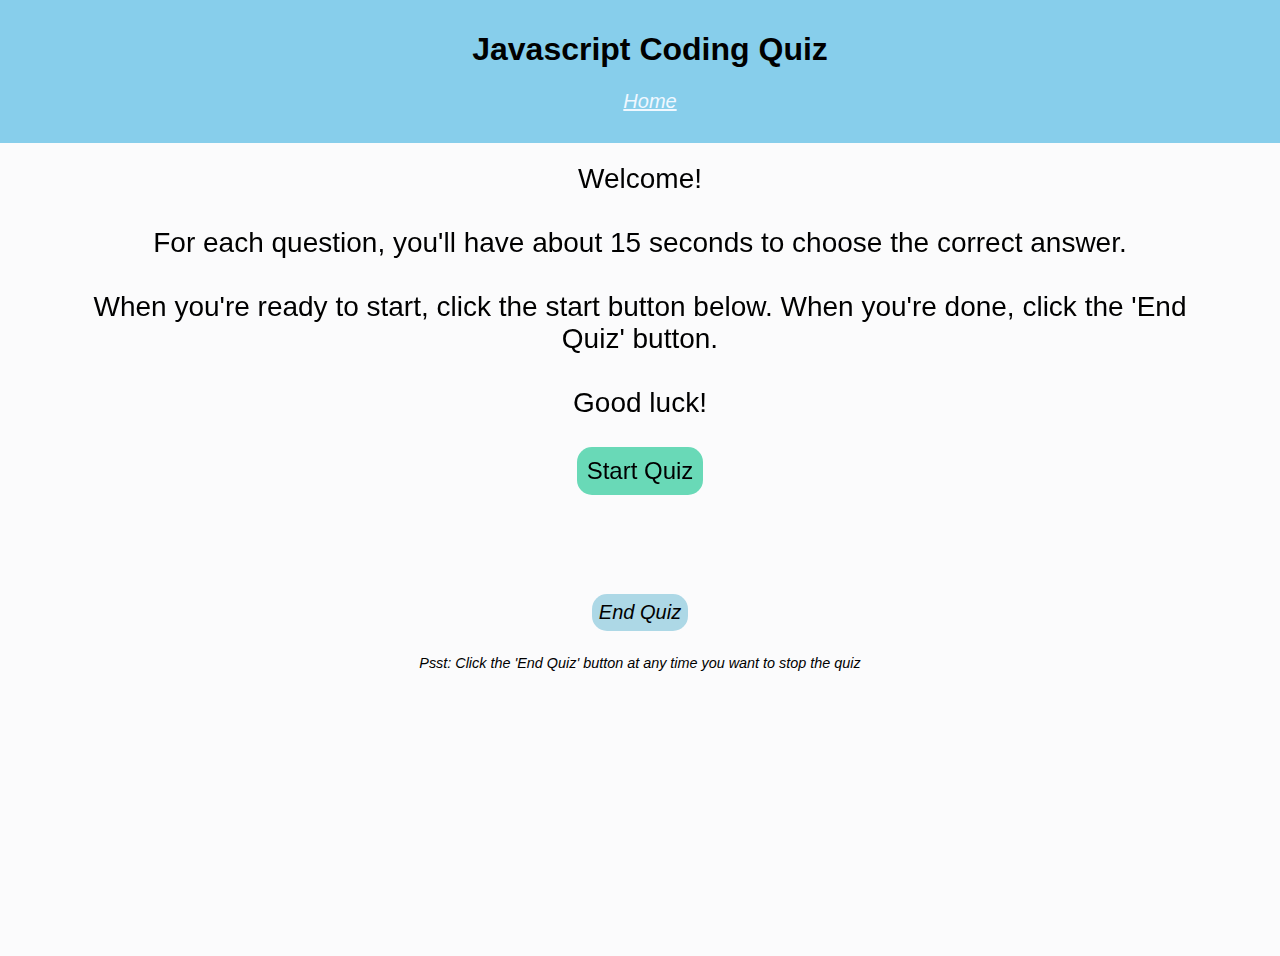
<file: index.html>
<!DOCTYPE html>
<html lang="eng">
    <head>
        <meta charset="UTF-8">
        <meta http-equiv="X-UA-Compatible" content="IE=edge">
        <meta name="viewport" content="width=device-width, initial-scale=1.0">
        <title>Javascript Fundamentals Quiz</title>
        <link rel="stylesheet" href="./assets/style.css">    
    </head>
    <body>
        <main>
            <header>
                <h1>Javascript Coding Quiz</h1>
                <nav>
                    <a href="index.html">Home</a>
                </nav>
                <div id="countdown-container"></div>
            </header>

            <div id="welcome-container" style="visibility: visible">
                <p> Welcome! <br><br> For each question, you'll have about 15 seconds to choose the correct answer. <br><br> When you're ready to start, click the start button below. When you're done, click the 'End Quiz' button. <br><br> Good luck!</p>
                <button id="start-button" onclick="startQuiz()"> Start Quiz </button>
            </div>
            <div id="quiz-container">
                <!-- <p class="question"></p> -->
            </div>
            <div id="answer-container" style="visibility: hidden">
                <button id='A' class="answer-button" onclick="handleUserChoice(this)"></button>
                <button id='B' class="answer-button" onclick="handleUserChoice(this)"></button>
                <button id='C' class="answer-button" onclick="handleUserChoice(this)"></button>
                <button id='D' class="answer-button" onclick="handleUserChoice(this)"></button>
            </div>
            <div id="feedback-container"></div>
            <!-- <div id="countdown-container"></div> -->
            <div id="submit-container" visiblity="hidden">
                <button id="submit-button" onclick="endQuiz()"> End Quiz </button>
                <p id="note"> Psst: Click the 'End Quiz' button at any time you want to stop the quiz </p>
            </div>
        </main>
    </body>
<script src="./assets/script.js"></script>
</html>
</file>
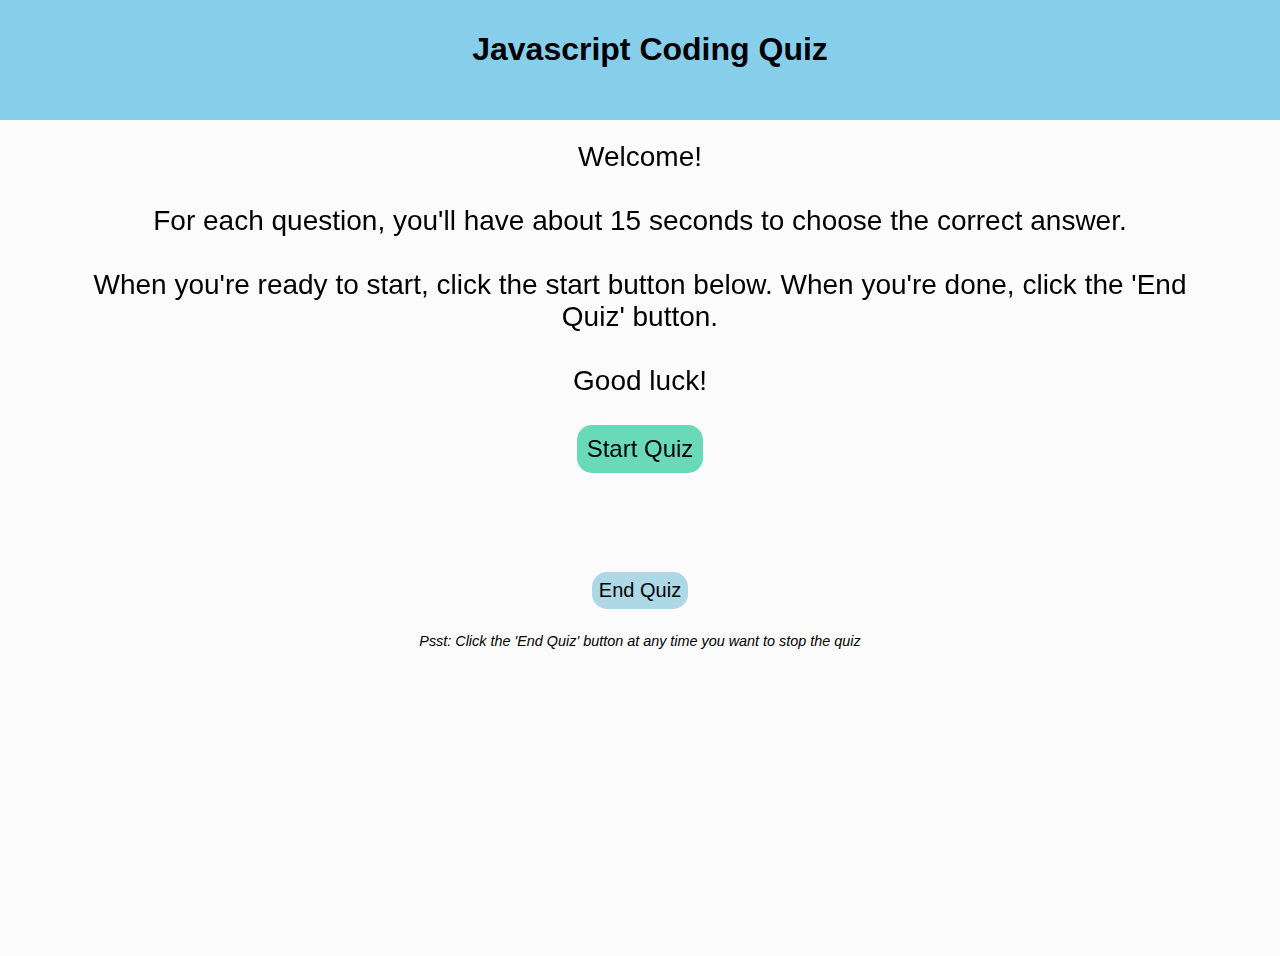
<file: attempt2/index.html>
<!DOCTYPE html>
<html lang="eng">
    <head>
        <meta charset="UTF-8">
        <meta http-equiv="X-UA-Compatible" content="IE=edge">
        <meta name="viewport" content="width=device-width, initial-scale=1.0">
        <title>Javascript Fundamentals Quiz</title>
        <link rel="stylesheet" href="./style.css">    
    </head>
    <body>
        <main>
            <header>
                <h1>Javascript Coding Quiz</h1>
                <div id="countdown-container"></div>
            </header>

            <div id="welcome-container" style="visibility: visible">
                <p> Welcome! <br><br> For each question, you'll have about 15 seconds to choose the correct answer. <br><br> When you're ready to start, click the start button below. When you're done, click the 'End Quiz' button. <br><br> Good luck!</p>
                <button id="start-button" onclick="startQuiz()"> Start Quiz </button>
            </div>
            <div id="quiz-container">
                <!-- <p class="question"></p> -->
            </div>
            <div id="answer-container" style="visibility: hidden">
                <button id='A' class="answer-button" onclick="handleUserChoice(this)"></button>
                <button id='B' class="answer-button" onclick="handleUserChoice(this)"></button>
                <button id='C' class="answer-button" onclick="handleUserChoice(this)"></button>
                <button id='D' class="answer-button" onclick="handleUserChoice(this)"></button>
            </div>
            <div id="feedback-container"></div>
            <!-- <div id="countdown-container"></div> -->
            <div id="submit-container" visiblity="hidden">
                <button id="submit-button" onclick="endQuiz()"> End Quiz </button>
                <p id="note"> Psst: Click the 'End Quiz' button at any time you want to stop the quiz </p>
            </div>
        </main>
    </body>
<script src="./script.js"></script>
</html>
</file>
<file: assets/style.css>
header {
    width: 100vw;
    /* height: fit-content; */
    /* display: flex; */
    /* align-items: center;
    align-content: center; */
    text-align: center;
    background-color: skyblue;
    margin: 0 auto;
    padding: 10px;
    position: fixed;
    top: 0;
    left: 0;
    /* font-family:'Segoe UI', Tahoma, Geneva, Verdana, sans-serif; */
}

nav a {
    font-size: 1.25rem;
    font-style: italic;
    color: aliceblue;
    text-align: center;
    margin: 10px;
    padding-bottom: 20px;
}

body {
    background-color: rgb(251, 251, 252);
    font-family:'Gill Sans', 'Gill Sans MT', 'Calibri', sans-serif;
    padding: 20px;
    height: 100vh;
}

#welcome-container {
    /* display: flex; */
    margin: 20px;
    padding: 20px;
    align-content: center;
    text-align: center;
    align-items: center;
    position: relative;
    top: 5vh;
    left: 0;
}

#welcome-container p {
    text-align: center;
    font-size: 1.75rem;
    margin-top: 50px;
}

#countdown-container {
    padding: 10px;
    font-size: 1.5rem;
    text-decoration: dashed underline beige;
    text-underline-offset: 1.5vh;
    color: lightcoral;
}

#start-button {
    font-family: 'Gill Sans', 'Gill Sans MT', 'Calibri', 'Trebuchet MS', sans-serif;
    font-size: 1.5rem;
    padding: 10px;
    background-color: rgb(105, 217, 183);
    border: none;
    border-radius: 15px;
}

/* #start-button :hover {
    cursor: pointer;
    scale: 105%;
} */

#quiz-container {
    font-size: 1.25rem;
    padding: 10px;
    text-align: center;
    margin-top: 0;
}

#quiz-container h2 {
    font-size: 1.5rem;
    font-style: italic;
}

#answer-container {
    padding: 10px;
    text-align: center;
}

.answer-button {
    font-family: 'Gill Sans', 'Gill Sans MT', 'Calibri', 'Trebuchet MS', sans-serif;
    font-size: 1.25rem;
    padding: 10px;
    margin-bottom: 20px;
    border: none;
    border-radius: 15px;
    background-color: beige;
}

#feedback-container {
    font-size: 1.25rem;
    text-align: center;
    font-style: italic;
    color: lightslategray;
    margin: 10px;
}

#submit-container {
    text-align: center;
    margin-top: 10px;
}

#submit-button {
    font-family: 'Gill Sans', 'Gill Sans MT', 'Calibri', 'Trebuchet MS', sans-serif;
    font-size: 1.25rem;
    font-style: italic;
    border: none;
    border-radius: 15px;
    padding: 7px;
    margin: 10px;
    background-color: lightblue;
}

#submit-button :disabled {
    visibility: hidden;
    /* display:none; */
}

#note {
    font-size: .9rem;
    font-style: italic;
}
</file>
<file: attempt2/style.css>
header {
    width: 100vw;
    /* height: fit-content; */
    /* display: flex; */
    /* align-items: center;
    align-content: center; */
    text-align: center;
    background-color: skyblue;
    margin: 0 auto;
    padding: 10px;
    position: fixed;
    top: 0;
    left: 0;
    /* font-family:'Segoe UI', Tahoma, Geneva, Verdana, sans-serif; */
}

body {
    background-color: rgb(251, 251, 252);
    font-family:'Gill Sans', 'Gill Sans MT', 'Calibri', sans-serif;
    padding: 20px;
    height: 100vh;
}

#welcome-container {
    /* display: flex; */
    margin: 20px;
    padding: 20px;
    align-content: center;
    text-align: center;
    align-items: center;
    position: relative;
    top: 5vh;
    left: 0;
}

#welcome-container p {
    text-align: center;
    font-size: 1.75rem;
}

#countdown-container {
    padding: 10px;
    font-size: 1.5rem;
    text-decoration: dashed underline beige;
    text-underline-offset: 1.5vh;
    color: lightcoral;
}

#start-button {
    font-family: 'Gill Sans', 'Gill Sans MT', 'Calibri', 'Trebuchet MS', sans-serif;
    font-size: 1.5rem;
    padding: 10px;
    background-color: rgb(105, 217, 183);
    border: none;
    border-radius: 15px;
}

/* #start-button :hover {
    cursor: pointer;
    scale: 105%;
} */

#quiz-container {
    font-size: 1.25rem;
    padding: 10px;
    text-align: center;
    margin-top: 0;
}

#quiz-container h2 {
    font-size: 1.5rem;
    font-style: italic;
}

#answer-container {
    padding: 10px;
    text-align: center;
}

.answer-button {
    font-family: 'Gill Sans', 'Gill Sans MT', 'Calibri', 'Trebuchet MS', sans-serif;
    font-size: 1.25rem;
    padding: 10px;
    margin-bottom: 20px;
    border: none;
    border-radius: 15px;
    background-color: beige;
}

#feedback-container {
    font-size: 1.25rem;
    text-align: center;
    font-style: italic;
    color: lightslategray;
    margin: 10px;
}

#submit-container {
    text-align: center;
    margin-top: 10px;
}

#submit-button {
    font-family: 'Gill Sans', 'Gill Sans MT', 'Calibri', 'Trebuchet MS', sans-serif;
    font-size: 1.25rem;
    border: none;
    border-radius: 15px;
    padding: 7px;
    margin: 10px;
    background-color: lightblue;
}

#submit-button :disabled {
    visibility: hidden;
    /* display:none; */
}

#note {
    font-size: .9rem;
    font-style: italic;
}
</file>
